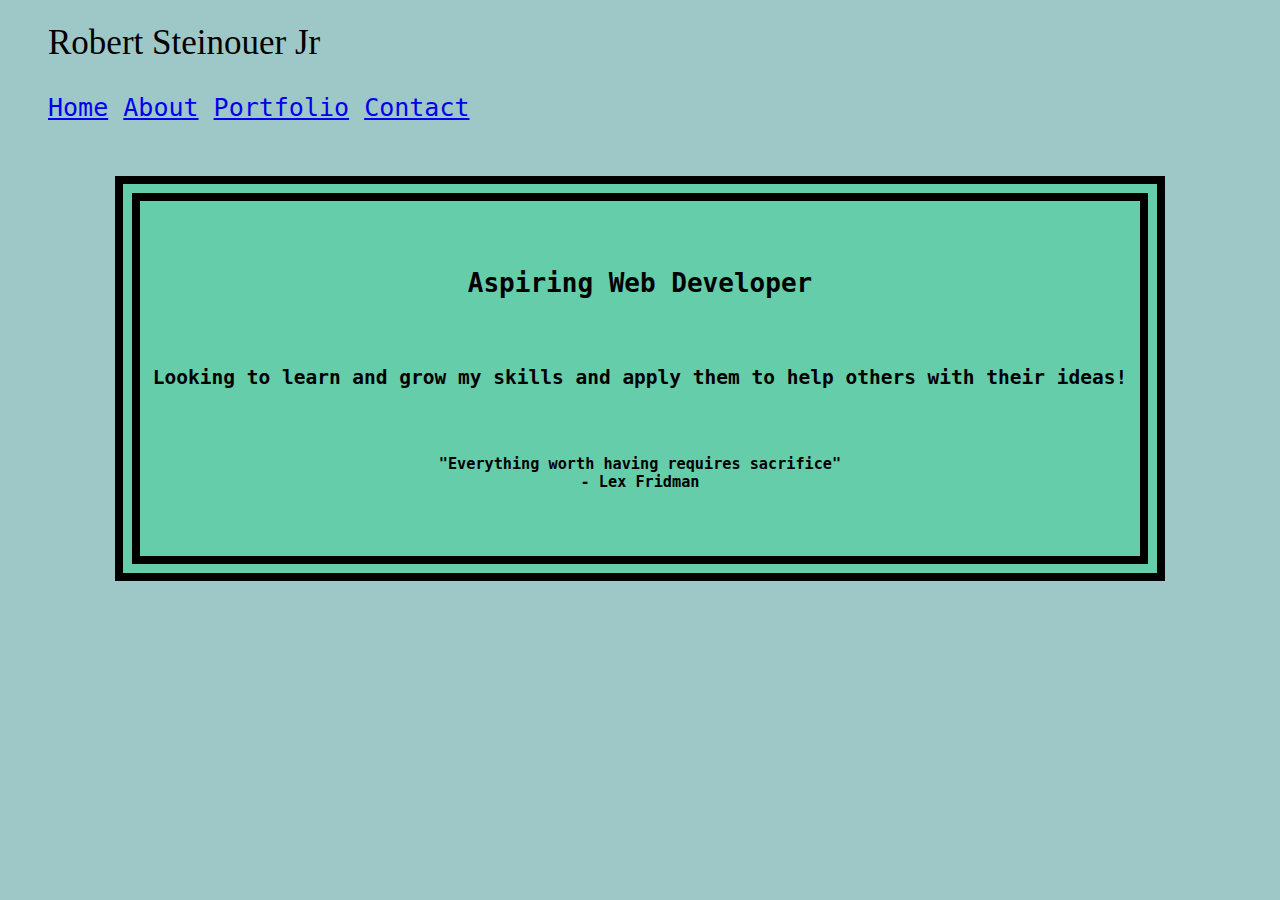
<file: index.html>
<!DOCTYPE html>
<html lang="en">
<head>
    <meta charset="UTF-8">
    <meta http-equiv="X-UA-Compatible" content="IE=edge">
    <meta name="viewport" content="width=device-width, initial-scale=1.0">
    <link rel="stylesheet" href="style.css">
    <title>Rob S. Personal site</title>
</head>
<body>
    <header>
        <span class="name">Robert Steinouer Jr</span>
        <nav class="links">
            <ul>
                <a href="index.html">Home</a>
                <a href="about.html">About</a>
                <a href="portfolio.html">Portfolio</a>
                <a href="contact.html">Contact</a>
            </ul>
        </nav>
    </header>
    <br>
    <section class="homepage">
    <h1>Aspiring Web Developer</h1>
    <h2 class="personalquote">Looking to learn and grow my skills and apply them to help others with their ideas!</h2>
    <h3 class="personalquote">"Everything worth having requires sacrifice" <br>- Lex Fridman</h3>
    </section>
</body>
<script src="javascript.js"></script>
</html>
</file>
<file: style.css>
h1{
    text-align: center;
    font-family: monospace;
}


.name {
    float: left;
    padding-top: 15px;
    font-size: 35px;
    font-family: brush script MT, cursive;
    padding-left: 40px;
    margin-bottom: 25px;
}

.links {
    float: left;
    position: absolute;
    font-size: 25px;
    font-family: monospace;
    margin-top: 60px;
}

.links:hover {
    content: '';
    transform: skew(-20deg);
    transition: 0.25s;
    background-color: greenyellow;
}

.personalquote {
    text-align: center;
    padding-top: 50px;
    font-family: monospace;
}

.hobby {
    text-align: center;
    border: 5px solid black;
    width: 1000px;
    margin: auto;
    margin-top: 25px;
    background-color: mediumaquamarine;
}

.hobbytitle {
    font-family: monospace;
    font-size: 25px;
}

.ap {
    font-family: monospace;
    padding: 25px;
    font-size: 25px;
}

.projectt {
    font-family: monospace;
    font-size: 40px;  
    margin-top: 125px
}

.project1 {
    border: 5px groove black;
    width: 850px;
    margin: auto;
    margin-top: 25px;
    background-color: mediumaquamarine;
}

.zoo {
    padding-left: 275px;
}

.grocery {
    padding-left: 275px;
}

.vault {
    padding-left: 75px;
}

.portpara {
    padding-left: 25px;
    font-family: monospace;
    font-size: 25px;
}


.projectname {
    font-family: monospace;
    text-align: center;
}


.project2 {
    border: 5px groove black;
    width: 800px;
    margin: auto;
    margin-top: 25px;
    background-color: mediumaquamarine;
}

.project3 {
    border: 5px groove black;
    width: 800px;
    margin: auto;
    margin-top: 25px;
    background-color: mediumaquamarine;
}

body {
    background-color: rgb(158, 199, 199);
}

.homepage {
    border: 25px double black;
    width: 1000px;
    margin: auto;
    margin-top: 150px;
    background-color: mediumaquamarine;
    padding-top: 50px;
    padding-bottom: 50px;
}

.littlemebox {
    border: 5px solid black;
    width: 1000px;
    margin: auto;
    margin-top: 150px;
    background-color: mediumaquamarine;
}

.littleme {
    font-family: monospace;
    text-align: center;
    font-size: 25px;
}

.container {
    display: flex;
    position: relative;
    border: 15px double black;
    margin-top: 200px;
    margin-left: 100px;
    margin-right: 100px;
    padding: 20px;
    background-color: mediumaquamarine;
    font-family: monospace;
    justify-content: center;
}

.contacth {
    font-size: 45px;
    font-family: brush script MT, cursive;
}

.vname {
    padding-top: 5px;
    padding-bottom: 10px;
    font-size: 25px;
}

.vemail {
    padding-bottom: 20px;
    font-size: 25px;
}

.vmessages {
    padding-bottom: 10px;
    font-size: 25px;
    resize: none;
}

.submitb {
    padding-top: 15px;
}
</file>
